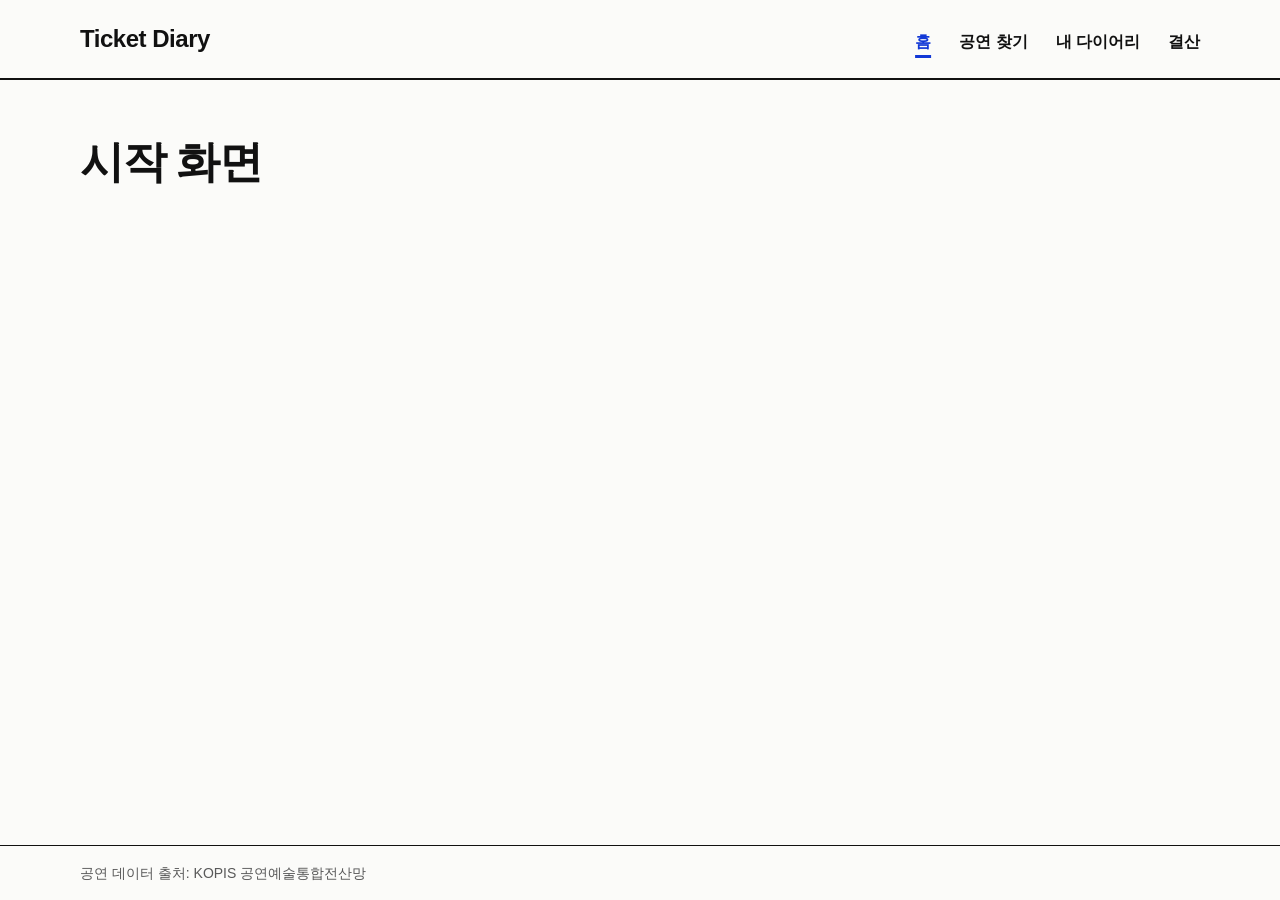
<file: public/index.html>
<!DOCTYPE html>
<html lang="ko">
<head>
  <meta charset="UTF-8">
  <meta name="viewport" content="width=device-width, initial-scale=1.0">
  <title>Ticket Diary</title>
  <link rel="stylesheet" href="css/style.css">
</head>
<body>
  <header class="site-header">
    <div class="header-inner">
      <a class="logo" href="index.html">Ticket Diary</a>
      <nav>
        <ul class="menu">
          <li><a class="active" href="index.html">홈</a></li>
          <li><a href="explore.html">공연 찾기</a></li>
          <li><a href="diary.html">내 다이어리</a></li>
          <li><a href="summary.html">결산</a></li>
        </ul>
      </nav>
    </div>
  </header>

  <main class="content">
    <h1 class="page-title">시작 화면</h1>
  </main>

  <footer class="site-footer">
    <p>공연 데이터 출처: KOPIS 공연예술통합전산망</p>
  </footer>
</body>
</html>
</file>
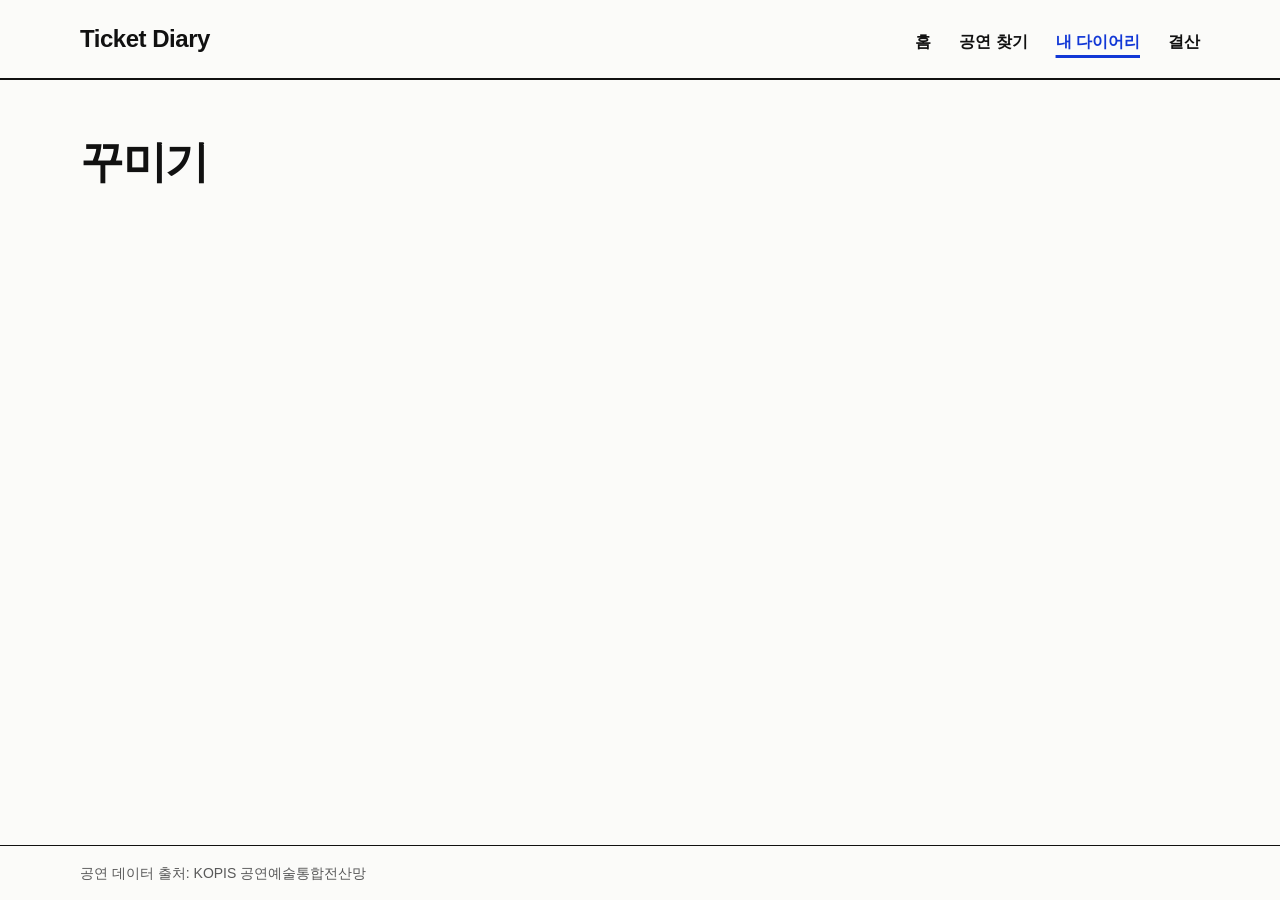
<file: public/decorate.html>
<!DOCTYPE html>
<html lang="ko">
<head>
  <meta charset="UTF-8">
  <meta name="viewport" content="width=device-width, initial-scale=1.0">
  <title>꾸미기 | Ticket Diary</title>
  <link rel="stylesheet" href="css/style.css">
</head>
<body>
  <header class="site-header">
    <div class="header-inner">
      <a class="logo" href="index.html">Ticket Diary</a>
      <nav>
        <ul class="menu">
          <li><a href="index.html">홈</a></li>
          <li><a href="explore.html">공연 찾기</a></li>
          <li><a class="active" href="diary.html">내 다이어리</a></li>
          <li><a href="summary.html">결산</a></li>
        </ul>
      </nav>
    </div>
  </header>

  <main class="content">
    <h1 class="page-title">꾸미기</h1>
  </main>

  <footer class="site-footer">
    <p>공연 데이터 출처: KOPIS 공연예술통합전산망</p>
  </footer>
</body>
</html>
</file>
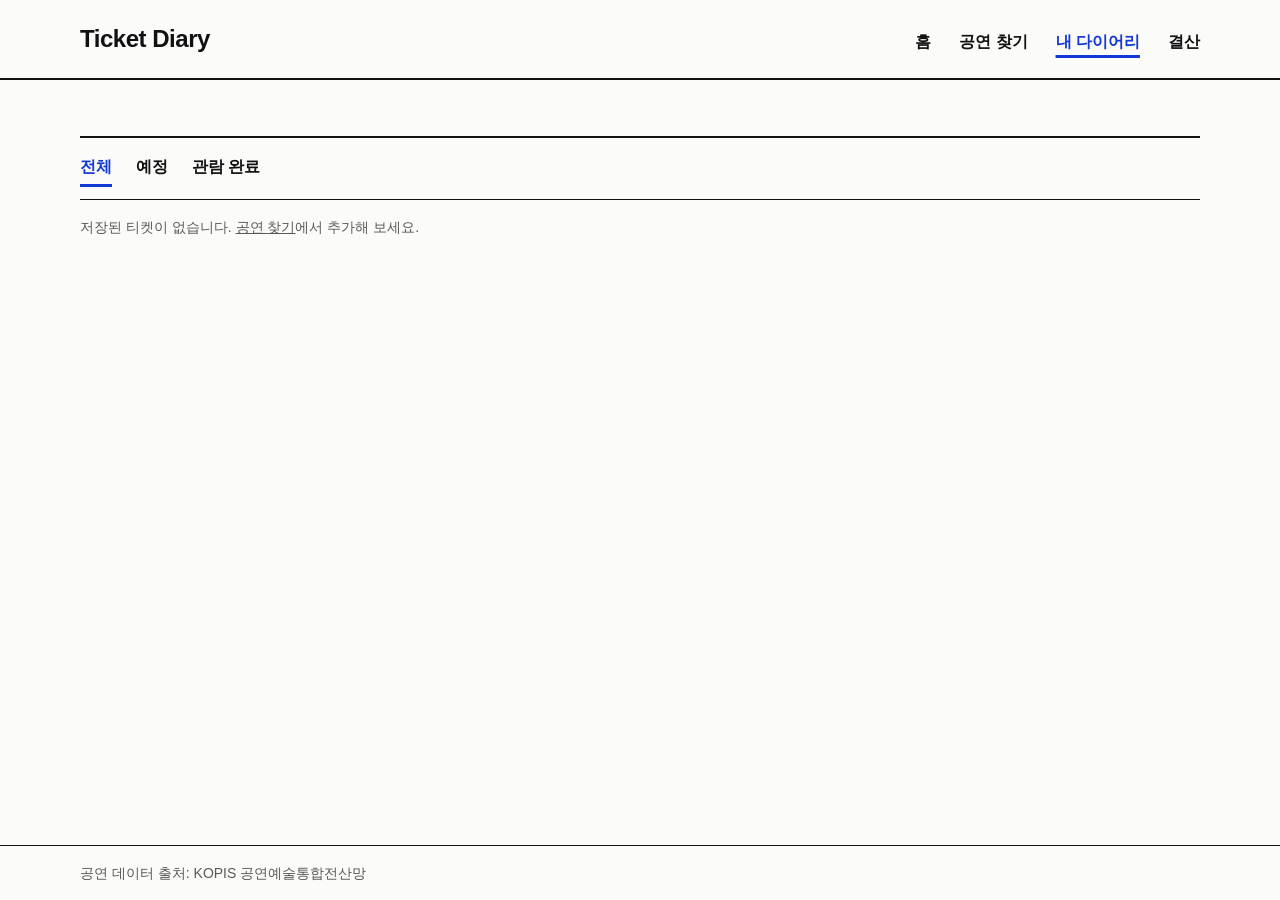
<file: public/diary.html>
<!DOCTYPE html>
<html lang="ko">
<head>
  <meta charset="UTF-8">
  <meta name="viewport" content="width=device-width, initial-scale=1.0">
  <title>내 다이어리 | Ticket Diary</title>
  <link rel="stylesheet" href="css/style.css">
  <link rel="stylesheet" href="css/diary.css">
</head>
<body>
  <header class="site-header">
    <div class="header-inner">
      <a class="logo" href="index.html">Ticket Diary</a>
      <nav>
        <ul class="menu">
          <li><a href="index.html">홈</a></li>
          <li><a href="explore.html">공연 찾기</a></li>
          <li><a class="active" href="diary.html">내 다이어리</a></li>
          <li><a href="summary.html">결산</a></li>
        </ul>
      </nav>
    </div>
  </header>

  <main class="content">
    <div class="controls">
      <div class="tabs">
        <button type="button" id="tab-all">전체</button>
        <button type="button" id="tab-upcoming">예정</button>
        <button type="button" id="tab-done">관람 완료</button>
      </div>
    </div>

    <p class="result-count" id="count"></p>
    <ul class="ticket-list" id="list"></ul>
  </main>

  <footer class="site-footer">
    <p>공연 데이터 출처: KOPIS 공연예술통합전산망</p>
  </footer>

  <script src="js/common.js"></script>
  <script src="js/diary.js"></script>
</body>
</html>
</file>
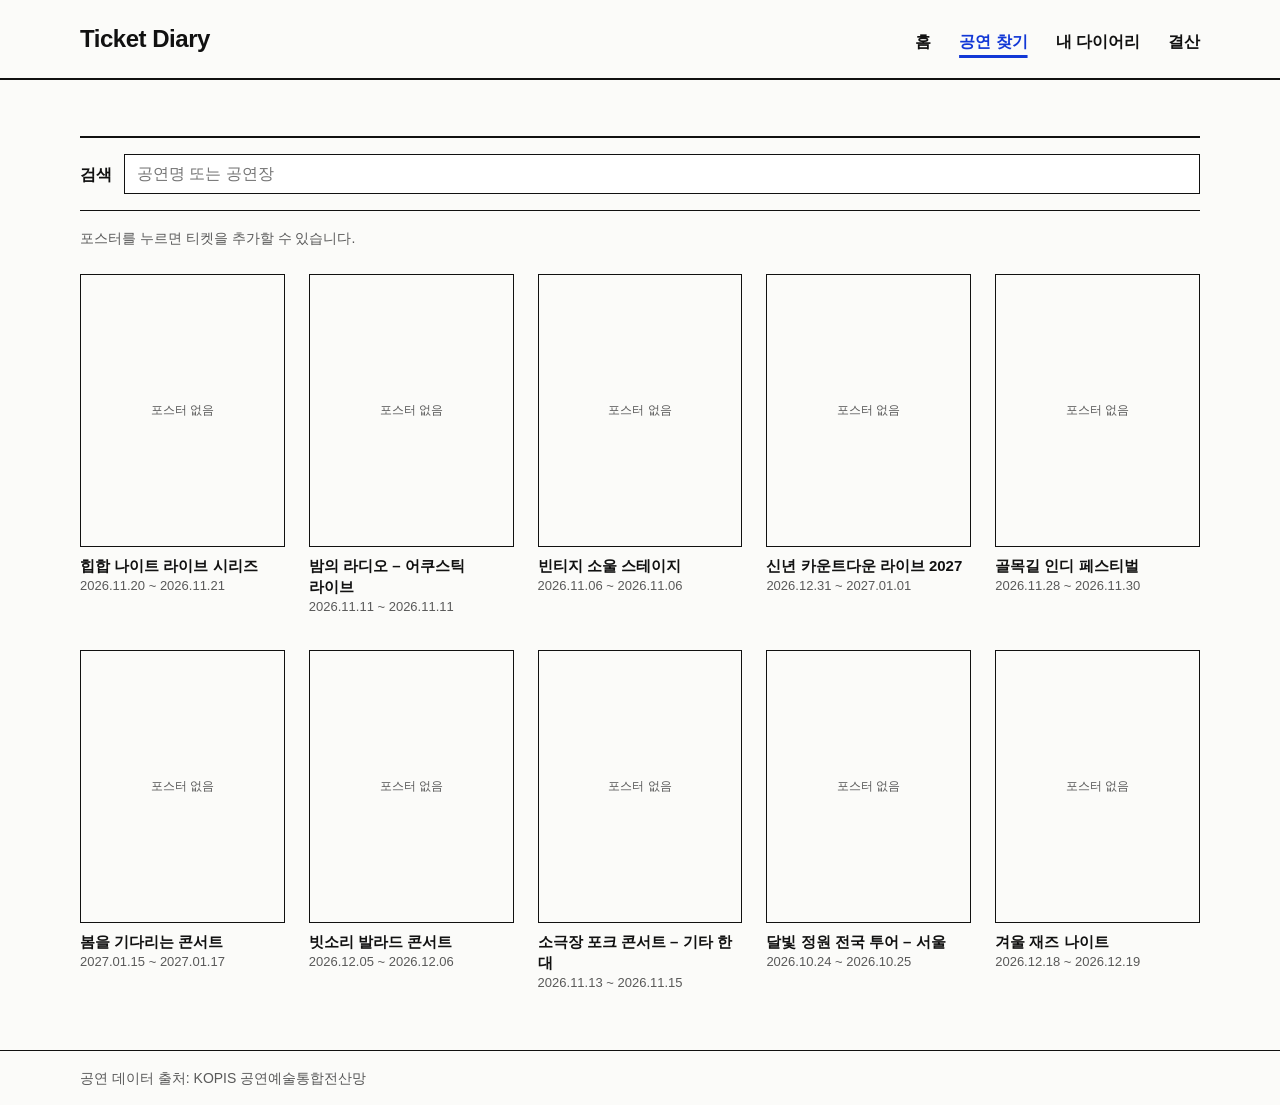
<file: public/explore.html>
<!DOCTYPE html>
<html lang="ko">
<head>
  <meta charset="UTF-8">
  <meta name="viewport" content="width=device-width, initial-scale=1.0">
  <title>공연 찾기 | Ticket Diary</title>
  <link rel="stylesheet" href="css/style.css">
  <link rel="stylesheet" href="css/explore.css">
</head>
<body>
  <header class="site-header">
    <div class="header-inner">
      <a class="logo" href="index.html">Ticket Diary</a>
      <nav>
        <ul class="menu">
          <li><a href="index.html">홈</a></li>
          <li><a class="active" href="explore.html">공연 찾기</a></li>
          <li><a href="diary.html">내 다이어리</a></li>
          <li><a href="summary.html">결산</a></li>
        </ul>
      </nav>
    </div>
  </header>

  <main class="content">
    <div class="filter">
      <label>
        <span>검색</span>
        <input type="search" id="keyword" placeholder="공연명 또는 공연장">
      </label>
    </div>

    <p class="result-count" id="count"></p>
    <ul class="poster-grid" id="grid"></ul>
    <ul class="concert-list hidden" id="list"></ul>
    <button type="button" class="button more-button hidden" id="more">더 보기</button>
  </main>

  <!-- 티켓 추가 창: 공연 목록에서 포스터나 "티켓 추가"를 누르면 active 클래스가 붙어 표시 -->
  <div class="modal" id="modal-box">
    <div class="modal-content">
      <h2 class="modal-title">티켓 추가</h2>

      <div class="selected">
        <div class="poster" id="modal-poster"></div>
        <div class="info">
          <h2 id="modal-name"></h2>
          <p class="detail" id="modal-detail"></p>
        </div>
      </div>

      <div class="field">
        <label for="ticket-date">관람일</label>
        <select id="ticket-date"></select>
      </div>

      <div class="field">
        <div class="label-row">
          <label for="ticket-grade">좌석</label>
          <span class="price" id="ticket-price"></span>
        </div>
        <div class="seat-row">
          <select id="ticket-grade"></select>
          <input type="text" id="ticket-seat" placeholder="예: 1층 B구역 12열 8번">
        </div>
      </div>

      <div class="modal-buttons">
        <button type="button" id="modal-close">닫기</button>
        <button type="button" class="primary" id="modal-add">추가</button>
      </div>
    </div>
  </div>

  <footer class="site-footer">
    <p>공연 데이터 출처: KOPIS 공연예술통합전산망</p>
  </footer>

  <script src="js/common.js"></script>
  <script src="js/explore.js"></script>
</body>
</html>
</file>
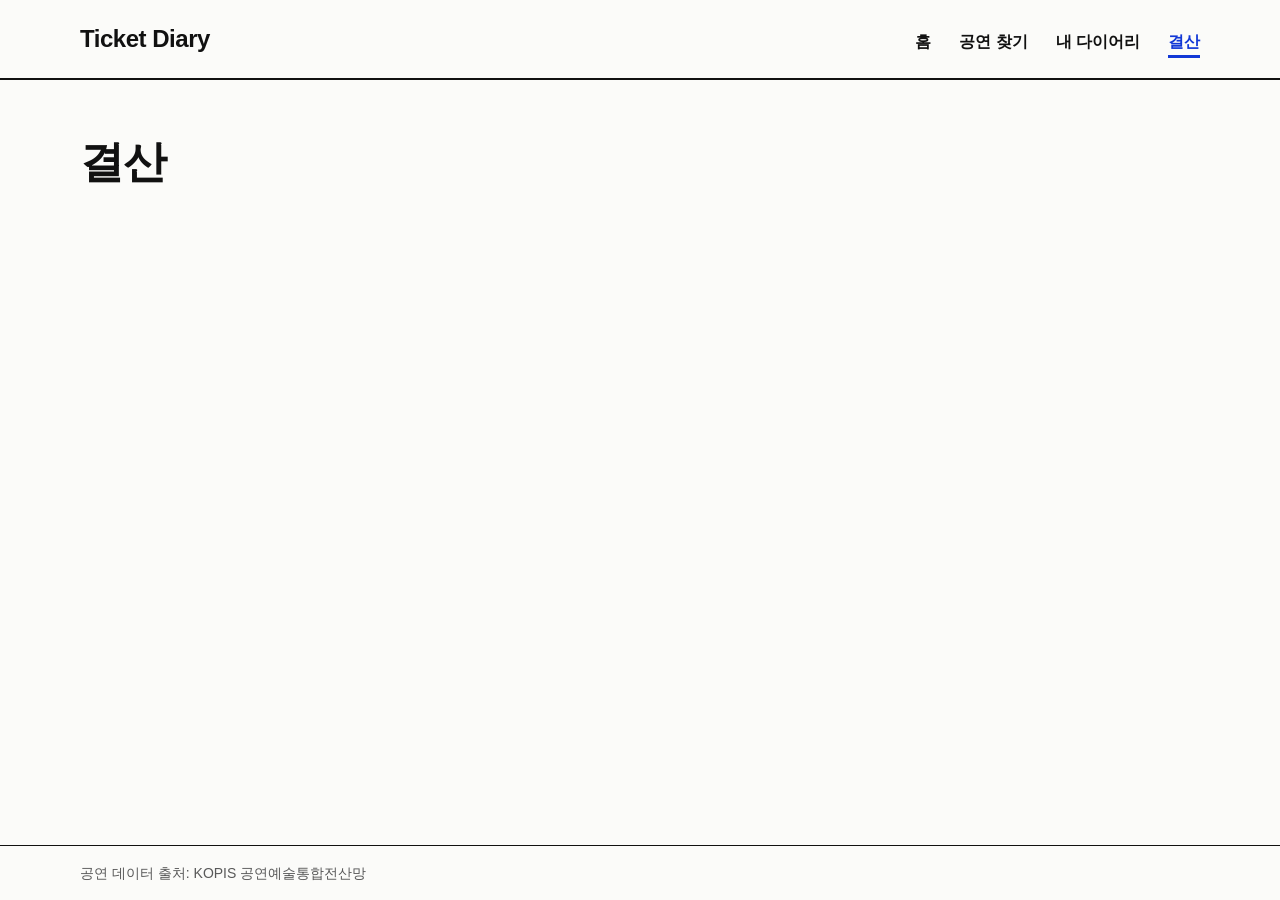
<file: public/summary.html>
<!DOCTYPE html>
<html lang="ko">
<head>
  <meta charset="UTF-8">
  <meta name="viewport" content="width=device-width, initial-scale=1.0">
  <title>결산 | Ticket Diary</title>
  <link rel="stylesheet" href="css/style.css">
</head>
<body>
  <header class="site-header">
    <div class="header-inner">
      <a class="logo" href="index.html">Ticket Diary</a>
      <nav>
        <ul class="menu">
          <li><a href="index.html">홈</a></li>
          <li><a href="explore.html">공연 찾기</a></li>
          <li><a href="diary.html">내 다이어리</a></li>
          <li><a class="active" href="summary.html">결산</a></li>
        </ul>
      </nav>
    </div>
  </header>

  <main class="content">
    <h1 class="page-title">결산</h1>
  </main>

  <footer class="site-footer">
    <p>공연 데이터 출처: KOPIS 공연예술통합전산망</p>
  </footer>
</body>
</html>
</file>
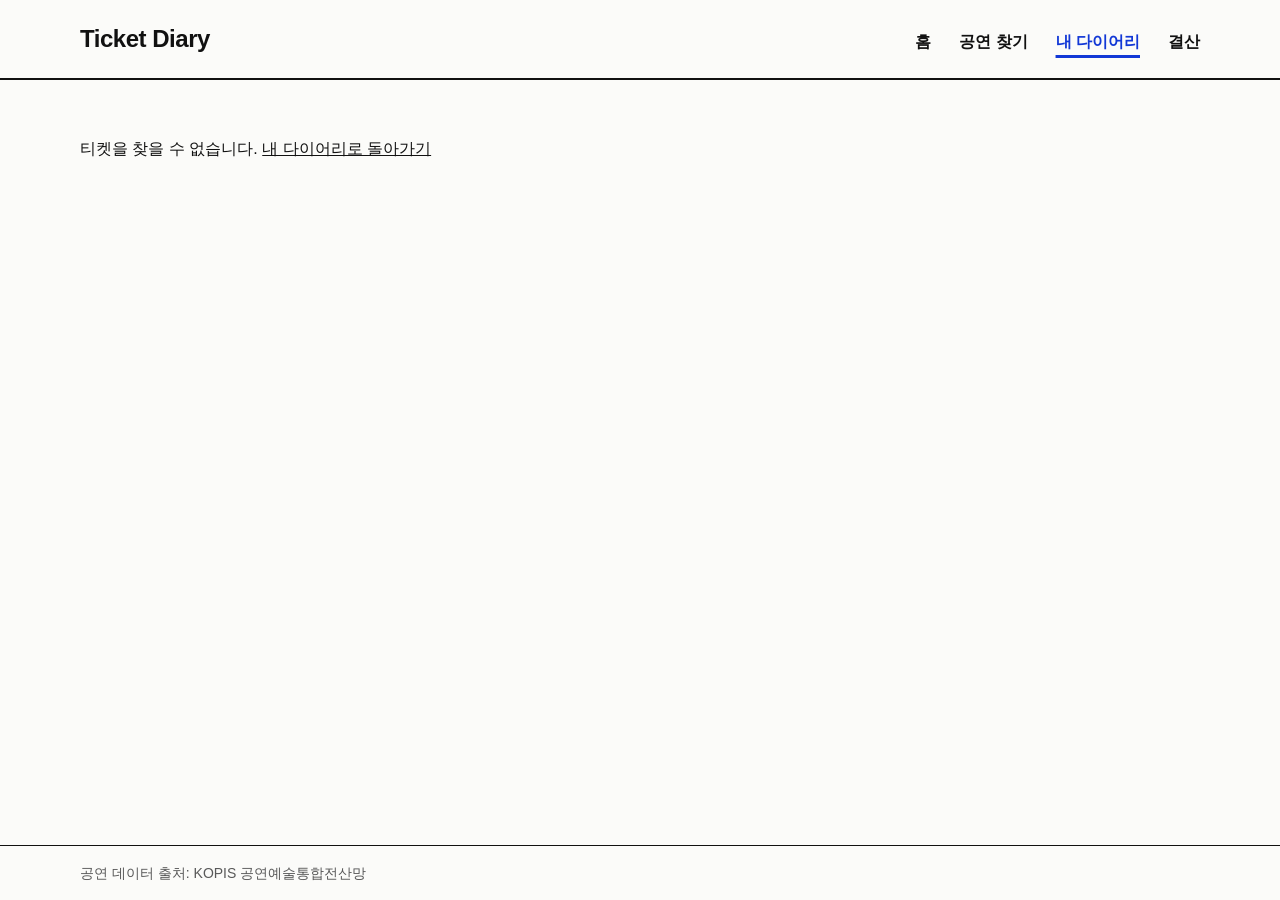
<file: public/ticket.html>
<!DOCTYPE html>
<html lang="ko">
<head>
  <meta charset="UTF-8">
  <meta name="viewport" content="width=device-width, initial-scale=1.0">
  <title>티켓 상세 | Ticket Diary</title>
  <link rel="stylesheet" href="css/style.css">
  <link rel="stylesheet" href="css/ticket.css">
</head>
<body>
  <header class="site-header">
    <div class="header-inner">
      <a class="logo" href="index.html">Ticket Diary</a>
      <nav>
        <ul class="menu">
          <li><a href="index.html">홈</a></li>
          <li><a href="explore.html">공연 찾기</a></li>
          <li><a class="active" href="diary.html">내 다이어리</a></li>
          <li><a href="summary.html">결산</a></li>
        </ul>
      </nav>
    </div>
  </header>

  <main class="content">
    <p class="message hidden" id="message">
      티켓을 찾을 수 없습니다. <a href="diary.html">내 다이어리로 돌아가기</a>
    </p>

    <article class="ticket hidden" id="ticket">
      <div class="poster" id="ticket-poster"></div>
      <div class="ticket-body">
        <p class="status" id="status"></p>
        <h2 id="ticket-name"></h2>
        <dl>
          <dt>관람일</dt>
          <dd id="ticket-day"></dd>
          <dt>공연장</dt>
          <dd id="ticket-venue"></dd>
          <dt>좌석</dt>
          <dd id="ticket-seat-text"></dd>
          <dt>가격</dt>
          <dd id="ticket-price-text"></dd>
        </dl>
        <div class="actions">
          <button type="button" class="button" id="edit-button">수정</button>
          <button type="button" class="button" id="delete-button">삭제</button>
        </div>
      </div>

      <!-- 오른쪽 칸: 공연 전에는 체크리스트, 공연 후에는 셋리스트 -->
      <div class="side">
        <section id="checklist-section">
          <h2>체크리스트</h2>
          <ul class="checklist" id="checklist"></ul>
          <form class="add-form">
            <input type="text" id="check-input" placeholder="준비물 (예: 신분증, 보조배터리)">
            <button type="submit" class="button" id="check-add">추가</button>
          </form>
        </section>

        <section id="setlist-section">
          <h2>셋리스트</h2>
          <ol class="checklist" id="setlist"></ol>
          <form class="add-form">
            <input type="text" id="song-input" placeholder="곡 제목">
            <button type="submit" class="button" id="song-add">추가</button>
          </form>
        </section>
      </div>

      <!-- 아래 글 칸: 공연 전에는 메모, 공연 후에는 후기 -->
      <section class="write">
        <h2 id="write-title"></h2>
        <textarea id="write-box" rows="4"></textarea>
        <div class="save-row">
          <button type="button" class="button" id="write-save">저장</button>
          <span class="saved" id="write-saved"></span>
        </div>
      </section>
    </article>
  </main>

  <!-- 수정 창: 관람일과 좌석 수정, active 클래스가 붙으면 표시 -->
  <div class="modal" id="modal-box">
    <div class="modal-content">
      <h2 class="modal-title">티켓 수정</h2>

      <div class="field">
        <label for="ticket-date">관람일</label>
        <select id="ticket-date"></select>
      </div>

      <div class="field">
        <div class="label-row">
          <label for="ticket-grade">좌석</label>
          <span class="price" id="ticket-price"></span>
        </div>
        <div class="seat-row">
          <select id="ticket-grade"></select>
          <input type="text" id="ticket-seat" placeholder="예: 1층 B구역 12열 8번">
        </div>
      </div>

      <div class="modal-buttons">
        <button type="button" id="modal-close">닫기</button>
        <button type="button" class="primary" id="modal-save">저장</button>
      </div>
    </div>
  </div>

  <footer class="site-footer">
    <p>공연 데이터 출처: KOPIS 공연예술통합전산망</p>
  </footer>

  <script src="js/common.js"></script>
  <script src="js/ticket.js"></script>
</body>
</html>
</file>
<file: public/css/style.css>
/* 공통 스타일: 모든 페이지에서 불러옴 */

/* ---------- 색상, 크기 변수 ---------- */
:root {
  --color-bg: #fbfbf9;     /* 페이지 배경 */
  --color-text: #111111;   /* 글자, 선 */
  --color-muted: #595959;  /* 푸터 글자 */
  --color-accent: #1238d6; /* 강조색: 현재 메뉴, 마우스를 올린 링크 */
  --content-width: 1200px; /* 헤더, 본문, 푸터의 최대 너비 */
  --gutter: 40px;          /* 화면 좌우 여백 */
}

/* ---------- 기본 설정 ---------- */
* {
  box-sizing: border-box;
}

body {
  /* 푸터를 화면 아래에 붙이기 위한 세로 flex 배치 */
  display: flex;
  flex-direction: column;
  min-height: 100vh;
  margin: 0;
  background-color: var(--color-bg);
  color: var(--color-text);
  font-family: "Malgun Gothic", "Apple SD Gothic Neo", sans-serif;
  line-height: 1.6;
  word-break: keep-all; /* 한글 단어 단위 줄바꿈 */
}

a {
  color: inherit;
}

/* 키보드 이동 시 현재 위치 표시 */
a:focus-visible {
  outline: 2px solid var(--color-accent);
  outline-offset: 3px;
}

/* ---------- 헤더와 메뉴 ---------- */
.site-header {
  border-bottom: 2px solid var(--color-text);
}

.header-inner {
  display: flex;
  justify-content: space-between;
  align-items: baseline; /* 로고와 메뉴의 글자 아래쪽 정렬 */
  gap: 32px;
  max-width: var(--content-width);
  margin: 0 auto;
  padding: 20px var(--gutter);
}

.logo {
  font-size: 1.5rem;
  font-weight: 800;
  letter-spacing: -0.02em;
  text-decoration: none;
}

.menu {
  display: flex;
  flex-wrap: wrap;
  gap: 4px 28px;
  margin: 0;
  padding: 0;
  list-style: none;
}

.menu a {
  font-weight: 600;
  text-decoration: none;
}

.menu a:hover {
  color: var(--color-accent);
}

/* 현재 페이지의 메뉴 */
.menu a.active {
  color: var(--color-accent);
  text-decoration: underline;
  text-decoration-thickness: 3px;
  text-underline-offset: 8px;
}

/* ---------- 본문 ---------- */
.content {
  flex: 1; /* 내용이 적어도 본문이 남은 높이를 채워 푸터를 아래로 이동 */
  width: 100%;
  max-width: var(--content-width);
  margin: 0 auto;
  padding: 56px var(--gutter);
}

.page-title {
  margin: 0;
  font-size: 2.75rem;
  font-weight: 800;
  line-height: 1.2;
  letter-spacing: -0.03em;
}

/* ---------- 푸터 ---------- */
.site-footer {
  border-top: 1px solid var(--color-text);
  color: var(--color-muted);
  font-size: 0.875rem;
}

.site-footer p {
  max-width: var(--content-width);
  margin: 0 auto;
  padding: 16px var(--gutter);
}

/* ---------- 공통 부품: 공연 찾기, 티켓 상세, 내 다이어리가 함께 쓴다 ---------- */

/* hidden 클래스가 붙은 요소 숨김 (다른 display 설정보다 우선) */
.hidden {
  display: none !important;
}

.poster {
  display: flex;
  align-items: center;
  justify-content: center;
  width: 72px;
  height: 96px;
  border: 1px solid var(--color-text);
  color: var(--color-muted);
  font-size: 0.75rem;
  text-align: center;
}

.poster img {
  width: 100%;
  height: 100%;
  object-fit: cover;
}

.info h2 {
  margin: 0 0 4px;
  font-size: 1.375rem;
  line-height: 1.3;
}

.info .detail {
  margin: 0;
  color: var(--color-muted);
}

/* 버튼: 선을 두른 사각형, 마우스를 올리면 파랑으로 채움 */
.button,
.modal-buttons button {
  padding: 8px 16px;
  border: 1px solid var(--color-text);
  border-radius: 0;
  background: transparent;
  color: var(--color-text);
  font: inherit;
  font-weight: 700;
  cursor: pointer;
}

.button:hover,
.modal-buttons button:hover {
  border-color: var(--color-accent);
  background: var(--color-accent);
  color: #ffffff;
}

.button:focus-visible,
.modal-buttons button:focus-visible {
  outline: 2px solid var(--color-accent);
  outline-offset: 3px;
}

/* ---------- 티켓 추가, 수정 창 ---------- */
/* 평소에는 숨김, active 클래스가 붙으면 화면 전체를 덮고 가운데에 창 표시 */
.modal {
  display: none;
  position: fixed;
  top: 0;
  left: 0;
  width: 100%;
  height: 100%;
  align-items: center;
  justify-content: center;
  background: rgba(0, 0, 0, 0.4);
}

.modal.active {
  display: flex;
}

.modal-content {
  width: min(560px, calc(100% - 32px));
  max-height: calc(100% - 32px);
  overflow-y: auto;
  padding: 24px;
  border: 2px solid var(--color-text);
  background: var(--color-bg);
  color: var(--color-text);
}

.modal-title {
  margin: 0 0 16px;
  font-size: 1.5rem;
}

/* 선택한 공연 */
.selected {
  display: grid;
  grid-template-columns: 72px 1fr;
  align-items: center;
  gap: 24px;
  padding: 16px 0;
  border-top: 2px solid var(--color-text);
  border-bottom: 1px solid var(--color-text);
}

/* 입력 칸 */
.field {
  padding: 16px 0;
  border-bottom: 1px solid var(--color-text);
}

.field label {
  display: block;
  margin-bottom: 8px;
  font-weight: 700;
}

.field input,
.field select {
  width: 100%;
  height: 40px;
  padding: 0 12px;
  border: 1px solid var(--color-text);
  border-radius: 0;
  background: #ffffff;
  color: var(--color-text);
  font: inherit;
}

.field input:focus-visible,
.field select:focus-visible {
  outline: 2px solid var(--color-accent);
  outline-offset: 2px;
}

/* 좌석 라벨과 같은 줄 오른쪽 끝에 가격 배치 */
.label-row {
  display: flex;
  justify-content: space-between;
  align-items: baseline;
  gap: 16px;
  margin-bottom: 8px;
}

.label-row label {
  margin-bottom: 0;
}

.price {
  font-weight: 700;
}

/* 좌석: 왼쪽 등급 선택, 오른쪽 상세 입력을 한 줄에 배치 */
.seat-row {
  display: flex;
  gap: 8px;
}

.seat-row select {
  flex: none;
  width: 140px;
}

.seat-row input {
  flex: 1;
  min-width: 0;
}

/* 닫기는 왼쪽 끝, 추가는 오른쪽 끝에 배치 */
.modal-buttons {
  display: flex;
  justify-content: space-between;
  margin-top: 20px;
}

/* 추가 버튼은 파랑으로 채워 주된 동작 표시 */
.modal-buttons .primary {
  border-color: var(--color-accent);
  background: var(--color-accent);
  color: #ffffff;
}

.modal-buttons .primary:hover {
  border-color: var(--color-text);
  background: var(--color-text);
}

/* 좁은 화면: 좌석 입력 세로 배치 */
@media (max-width: 720px) {
  .seat-row {
    flex-direction: column;
  }

  .seat-row select {
    width: 100%;
  }
}

/* ---------- 반응형: 화면이 좁을 때 ---------- */
@media (max-width: 720px) {
  :root {
    --gutter: 16px;
  }

  /* 로고 아래로 메뉴 이동 */
  .header-inner {
    flex-direction: column;
    gap: 8px;
    padding-top: 16px;
    padding-bottom: 16px;
  }

  .menu {
    gap: 12px;
  }

  .content {
    padding-top: 32px;
    padding-bottom: 32px;
  }

  .page-title {
    font-size: 2rem;
  }
}
</file>
<file: public/css/diary.css>
/* 내 다이어리 페이지 스타일 */

/* ---------- 탭 ---------- */
.controls {
  display: flex;
  flex-wrap: wrap;
  align-items: center;
  gap: 16px 32px;
  padding: 12px 0;
  border-top: 2px solid var(--color-text);
  border-bottom: 1px solid var(--color-text);
}

.tabs {
  display: flex;
  gap: 24px;
}

.tabs button {
  padding: 4px 0;
  border: 0;
  border-bottom: 3px solid transparent;
  background: none;
  color: var(--color-text);
  font: inherit;
  font-weight: 700;
  cursor: pointer;
}

.tabs button:hover {
  color: var(--color-accent);
}

/* 현재 선택한 탭 */
.tabs button.current {
  border-bottom-color: var(--color-accent);
  color: var(--color-accent);
}

.tabs button:focus-visible {
  outline: 2px solid var(--color-accent);
  outline-offset: 2px;
}

/* ---------- 목록 ---------- */
.result-count {
  margin: 16px 0 0;
  color: var(--color-muted);
  font-size: 0.875rem;
}

.result-count a:hover {
  color: var(--color-accent);
}

.ticket-list {
  margin: 8px 0 0;
  padding: 0;
  list-style: none;
}

.ticket-row {
  display: grid;
  grid-template-columns: 72px 1fr auto;
  align-items: center;
  gap: 24px;
  padding: 20px 0;
  border-bottom: 1px solid var(--color-text);
  text-decoration: none;
}

.ticket-row:hover h2 {
  color: var(--color-accent);
}

.ticket-row:focus-visible {
  outline: 2px solid var(--color-accent);
  outline-offset: -2px;
}

/* 예정은 파랑 글자, 관람 완료는 회색 글자 */
.status {
  color: var(--color-muted);
  font-weight: 700;
}

.status.upcoming {
  color: var(--color-accent);
}

@media (max-width: 720px) {
  .tabs {
    width: 100%;
  }

  .ticket-row {
    grid-template-columns: 72px 1fr;
    gap: 16px;
  }

  .ticket-row .status {
    grid-column: 2;
  }
}
</file>
<file: public/css/explore.css>
/* 공연 찾기 페이지 스타일 */

/* ---------- 검색, 필터 ---------- */
.filter {
  display: flex;
  flex-wrap: wrap;
  gap: 16px 24px;
  padding: 16px 0;
  border-top: 2px solid var(--color-text);
  border-bottom: 1px solid var(--color-text);
}

.filter label {
  display: flex;
  flex: 1;
  align-items: center;
  gap: 12px;
  font-weight: 700;
}

.filter input {
  height: 40px;
  padding: 0 12px;
  border: 1px solid var(--color-text);
  border-radius: 0;
  background: #ffffff;
  color: var(--color-text);
  font: inherit;
  font-weight: 400;
}

/* 검색창이 남은 너비 전체 사용 */
.filter input {
  flex: 1;
  min-width: 0;
}

.filter input:focus-visible {
  outline: 2px solid var(--color-accent);
  outline-offset: 2px;
}

/* ---------- 검색 전: 포스터 모음 ---------- */
.poster-grid {
  display: grid;
  grid-template-columns: repeat(5, 1fr);
  gap: 32px 24px;
  margin: 24px 0 0;
  padding: 0;
  list-style: none;
}

.poster-card {
  display: block;
  width: 100%;
  padding: 0;
  border: 0;
  background: none;
  color: var(--color-text);
  font: inherit;
  text-align: left;
  cursor: pointer;
}

/* 목록의 작은 포스터 칸과 달리, 칸 너비에 맞춘 3:4 비율의 큰 포스터 */
.poster-card .poster {
  width: 100%;
  height: auto;
  aspect-ratio: 3 / 4;
}

.card-title,
.card-date {
  display: block;
}

.card-title {
  margin-top: 8px;
  font-size: 0.9375rem;
  font-weight: 700;
  line-height: 1.4;
}

.card-date {
  color: var(--color-muted);
  font-size: 0.8125rem;
}

.poster-card:hover .poster {
  border-color: var(--color-accent);
}

.poster-card:hover .card-title {
  color: var(--color-accent);
}

.poster-card:focus-visible {
  outline: 2px solid var(--color-accent);
  outline-offset: 4px;
}

/* ---------- 목록 ---------- */
.result-count {
  margin: 16px 0 0;
  color: var(--color-muted);
  font-size: 0.875rem;
}

.concert-list {
  margin: 8px 0 0;
  padding: 0;
  list-style: none;
}

.concert {
  display: grid;
  grid-template-columns: 72px 1fr auto;
  align-items: center;
  gap: 24px;
  padding: 20px 0;
  border-bottom: 1px solid var(--color-text);
}

/* 목록 아래, 전체 너비의 "더 보기" 버튼 */
.more-button {
  display: block;
  width: 100%;
  margin-top: 24px;
  padding: 12px 16px;
}

/* ---------- 반응형 ---------- */
@media (max-width: 720px) {
  .filter input {
    width: 100%;
  }

  .filter label {
    width: 100%;
  }

  .filter label span {
    flex: none;
  }

  .concert {
    grid-template-columns: 72px 1fr;
    gap: 16px;
  }

  .poster-grid {
    grid-template-columns: repeat(2, 1fr);
    gap: 24px 16px;
  }

  .add-button {
    grid-column: 2;
    justify-self: start;
  }
}
</file>
<file: public/css/ticket.css>
/* 티켓 상세 페이지 스타일 */

.message {
  margin: 0;
}

.message a:hover {
  color: var(--color-accent);
}

/* 세 칸(포스터, 정보, 기록)의 높이 통일, 포스터는 늘어나고 버튼과 저장 줄은 맨 아래에 배치 */
.ticket {
  display: grid;
  grid-template-columns: 260px 1fr 1fr;
  gap: 40px;
}

.ticket .poster {
  width: 100%;
  height: auto;
  min-height: 347px; /* 3:4 비율 */
}

.ticket-body {
  display: flex;
  flex-direction: column;
}

/* 예정은 파랑 글자(D-day), 관람 완료는 회색 글자 */
.status {
  margin: 0;
  line-height: 1.2;
  color: var(--color-muted);
  font-size: 2rem;
  font-weight: 800;
}

.status.upcoming {
  color: var(--color-accent);
}

.ticket-body h2 {
  margin: 8px 0 24px;
  font-size: 1.75rem;
  line-height: 1.3;
}

/* 항목 이름은 왼쪽, 내용은 오른쪽에 배치하고 줄로 구분 */
dl {
  display: grid;
  grid-template-columns: 96px 1fr;
  margin: 0;
  border-top: 1px solid var(--color-text);
}

dt,
dd {
  margin: 0;
  padding: 12px 0;
  border-bottom: 1px solid var(--color-text);
}

dt {
  font-weight: 700;
}

.actions {
  display: flex;
  flex-wrap: wrap;
  gap: 8px;
  margin-top: auto; /* 정보 칸의 맨 아래 배치 */
  padding-top: 24px;
}

@media (max-width: 960px) {
  .ticket {
    grid-template-columns: 260px 1fr;
  }

  .side {
    grid-column: 1 / -1;
  }
}

@media (max-width: 720px) {
  .ticket {
    grid-template-columns: 1fr;
    gap: 24px;
  }

  .ticket .poster {
    max-width: 240px;
  }
}

/* ---------- 오른쪽 칸(체크리스트, 셋리스트)과 아래 글 칸(메모, 후기) ---------- */
.side {
  display: flex;
  flex-direction: column;
}

.side section {
  display: flex;
  flex: 1;
  flex-direction: column;
}

.side h2,
.write h2 {
  margin: 0 0 12px;
  font-size: 1.25rem;
}

.write {
  grid-column: 1 / -1;
  padding-top: 24px;
  border-top: 1px solid var(--color-text);
}

.write textarea:focus-visible,
.add-form input:focus-visible {
  outline: 2px solid var(--color-accent);
  outline-offset: 2px;
}

.write textarea,
.add-form input {
  width: 100%;
  padding: 10px 12px;
  border: 1px solid var(--color-text);
  border-radius: 0;
  background: #ffffff;
  color: var(--color-text);
  font: inherit;
}

.write textarea {
  display: block;
  resize: vertical;
}

.save-row {
  display: flex;
  align-items: center;
  gap: 16px;
  margin-top: 8px;
}

.saved {
  color: var(--color-muted);
  font-size: 0.875rem;
}

/* 체크리스트, 셋리스트: 한 줄에 하나, 오른쪽 끝에 버튼 */
.checklist {
  flex: 1;
  max-height: 280px; /* 길어지면 목록 안에서 스크롤 */
  overflow-y: auto;
  margin: 0 0 12px;
  padding: 0 8px 0 0; /* 스크롤바와 버튼 간격 확보 */
  list-style: none;
}

.checklist li {
  display: flex;
  justify-content: space-between;
  align-items: center;
  gap: 16px;
  padding: 8px 0;
  border-bottom: 1px solid var(--color-text);
}

.row-buttons {
  display: flex;
  flex: none;
  gap: 4px;
}

/* "완료"를 누른 준비물 */
.completed {
  color: var(--color-muted);
  text-decoration: line-through;
}

.add-form {
  display: flex;
  gap: 8px;
}

.add-form input {
  flex: 1;
  min-width: 0;
  height: 40px;
  padding: 0 12px;
}
</file>
